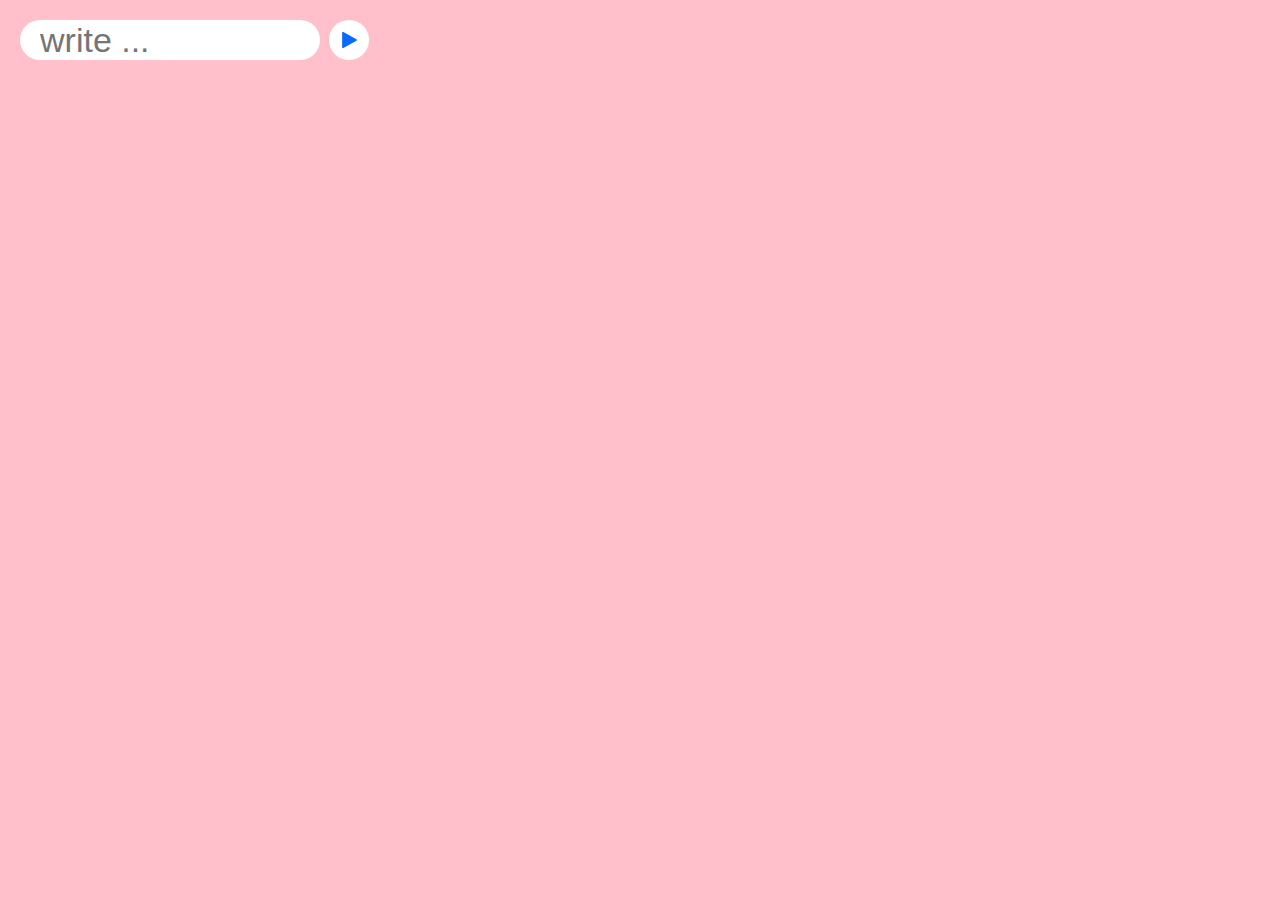
<file: index.html>
<!DOCTYPE html>
<html lang="en">
<head>
    <meta charset="UTF-8">
    <title>document</title>
    <link rel="stylesheet" href="style.css">
</head>
<body>
    <div class="first">
        <div class="write">
            <input type="text" id="input" class="input" placeholder="write ...">
             <button id="button" class="button">
                 <img src="img/Vector.svg" alt="logo">
             </button>
        </div>
        <div id="list"></div>
    </div>

</body>
<script src="main.js"></script>
</html>
</file>
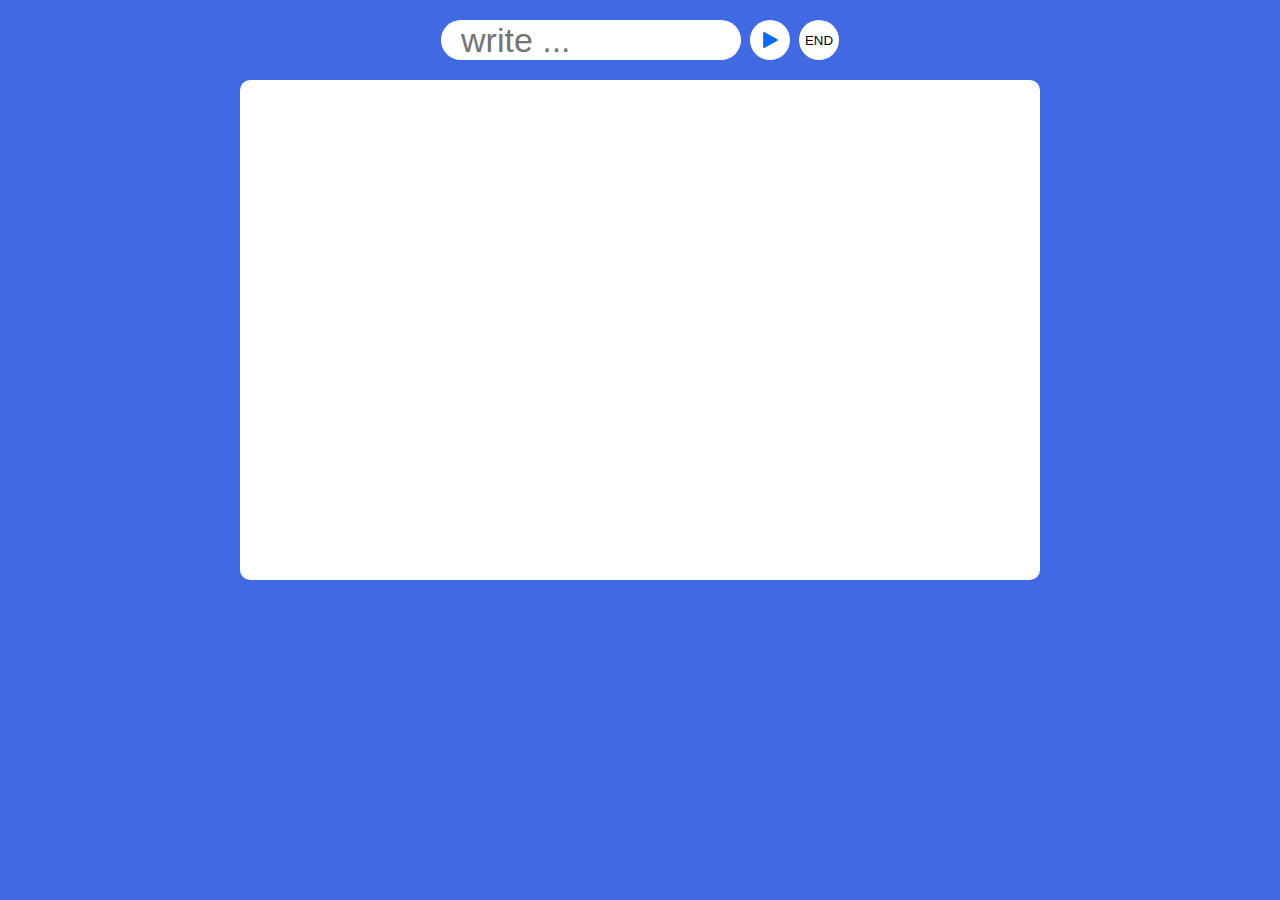
<file: index2.html>
<!DOCTYPE html>
<html lang="en">
<head>
    <meta charset="UTF-8">
    <title>Title</title>
    <link rel="stylesheet" href="style2.css">
</head>
<body>
<div class="second">
    <div class="write">
        <input type="text" id="input" placeholder="write ...">
        <button id="button">
            <img src="img/Vector.svg" alt="logo">
        </button>
        <button id="buttonEnd">
            <span>END</span>
        </button>
    </div>
    <div class="list"></div>
</div>

</body>
<script src="main2.js"></script>
</html>
</file>
<file: style.css>
*{
    margin: 0;
    padding: 0;
    box-sizing: border-box;
}
.first{
    background-color: pink;
    height: 100vh;
    margin: 0;
    padding-top: 20px;
}
.write{
    display: flex;
    align-items: center;
    gap: 9px;
}
.input{
    height: 30px;
    width: 300px;
    font-size: 34px;
    border-radius: 30px;
    margin-left: 20px;
    padding: 20px;
    border: none;
    color: black;
}
.button {
    width: 40px;
    height: 40px;
    border-radius: 50%;
    border: none;
    display: flex;
    align-items: center;
    justify-content: center;
    background-color: #fff;
}
img{
    width: 15px;
}
#list{
    width: 300px;
}
.block_text {
    width: 100%;
    border: none;
    padding: 10px;
    margin-left: 20px;
    margin-top: 5px;
    display: flex;
    justify-content: space-between;
    background-color: #fff;
    border-radius: 15px;
}
.second{
    background-color: cornflowerblue;
    height: 100vh;
}
.buttonEnd {
    width: 40px;
    height: 40px;
    border-radius: 50%;
    border: none;
    display: flex;
    align-items: center;
    justify-content: center;
    background-color: #fff;
}
</file>
<file: style2.css>
*{
    margin: 0;
    padding: 0;
    box-sizing: border-box;
}
.second{
    background-color: royalblue;
    height: 100vh;
    margin: 0;
    padding-top: 20px;
}
.write{
    display: flex;
    align-items: center;
    justify-content: center;
    gap: 9px;
    margin-left: auto;
    margin-right: auto;
}
#input{
    height: 30px;
    width: 300px;
    font-size: 34px;
    border-radius: 30px;
    padding: 20px;
    border: none;
    color: black;
}
#button {
    width: 40px;
    height: 40px;
    border-radius: 50%;
    border: none;
    display: flex;
    align-items: center;
    justify-content: center;
    background-color: #fff;

}
img{
    width: 15px;
}
#buttonEnd {
    width: 40px;
    height: 40px;
    border-radius: 50%;
    border: none;
    display: flex;
    align-items: center;
    justify-content: center;
    background-color: #fff;

}
span{
    width: 20px;
    height: 20px;
    display: flex;
    align-items: center;
    justify-content: center;
}
.list{
    width: 800px;
    height: 500px;
    background-color: #fff;
    border-radius: 10px;
    margin-top: 20px;
    margin-left: auto;
    margin-right: auto;
}
.block_text {
    margin: 20px;
    padding: 5px;
}
</file>
